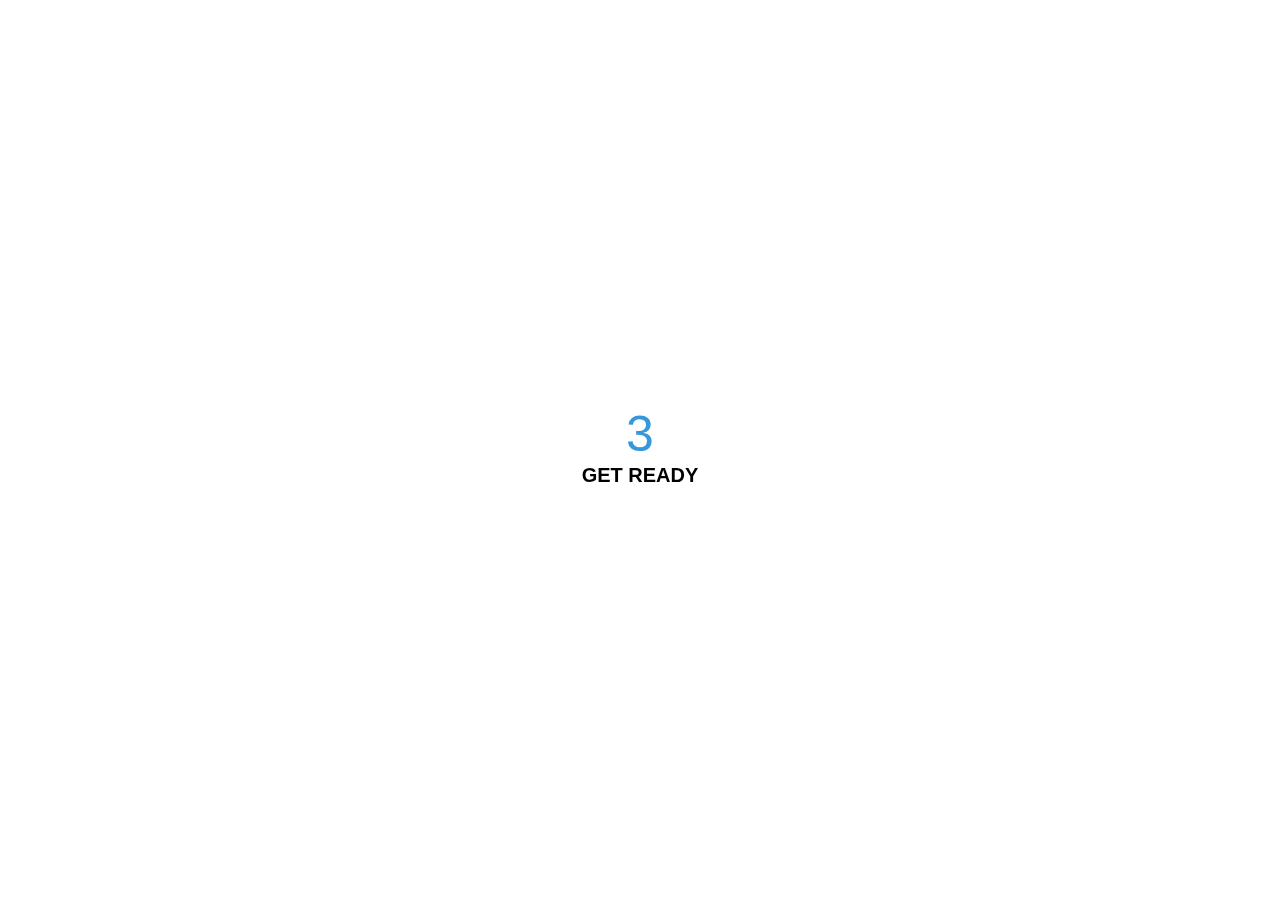
<file: CuentaRegresiva/cuentaRegresiva.html>
<!DOCTYPE html>
<html lang="en">
<head>
    <meta charset="UTF-8">
    <link rel="stylesheet" href="./style.css">
    <meta name="viewport" content="width=device-width, initial-scale=1.0">
    <title>Cuenta Regresiva</title>
</head>
<body>
    <div class="counter">
        <div class="numbers">
            <span class="in">3</span>
            <span>2</span>
            <span>1</span>
            <span>0</span>       
        </div>
        <h4>get Ready</h4>
    </div>
    <div class="final">
        <h1>GO</h1>
        <button id="replay">
            <span>Replay</span>
        </button>
    </div>
    <script src="./main.js"></script>
    
</body>
</html>
</file>
<file: CuentaRegresiva/style.css>
body {
    font-family: 'Roboto', sans-serif;
    margin: 0;
    height: 100vh;
    overflow: hidden;
  }
  
  h4 {
    font-size: 20px;
    margin: 5px;
    text-transform: uppercase;
  }
  
  .counter {
    position: fixed;
    top: 50%;
    left: 50%;
    transform: translate(-50%, -50%);
    text-align: center;
  }

  .counter.hide {
    transform: translate(-50%, -50%) scale(0);
    animation: hide 0.2s ease-out;
  }
  
@keyframes hide {
  0% {
    transform: translate(-50%, -50%) scale(1);
  }

  100% {
    transform: translate(-50%, -50%) scale(0);
  }}
  .final{
    position: fixed;
    top: 50%;
    left: 50%;
    transform: translate(-50%,-50%)scale(0);
    text-align: center;
  }
  .final.show{
    transform: translate(-50%, -50%) scale(1);
    animation: show 0.2s ease-out;
  }
  @keyframes show {
    0% {
      transform: translate(-50%, -50%) scale(0);
    }
  
    30% {
      transform: translate(-50%, -50%) scale(1.4);
    }
  
    100% {
      transform: translate(-50%, -50%) scale(1);
    }
  }
  .numbers {
    color: #3498db;
    font-size: 50px;
    position: relative;
    overflow: hidden;
    width: 250px;
    height: 50px;
  }
  
  .numbers span {
    position: absolute;
    top: 50%;
    left: 50%;
    transform: translate(-50%, -50%) rotate(120deg);
    transform-origin: bottom center;
  }
  
  .numbers span.in {
    transform: translate(-50%, -50%) rotate(0deg);
    animation: goIn 0.5s ease-in-out;
  }
  
.numbers span.out {
  animation: goOut 0.5s ease-in-out;
}

@keyframes goIn {
  0% {
    transform: translate(-50%, -50%) rotate(120deg);
  }

  30% {
    transform: translate(-50%, -50%) rotate(-20deg);
  }

  60% {
    transform: translate(-50%, -50%) rotate(10deg);
  }

  100% {
    transform: translate(-50%, -50%) rotate(0deg);
  }
}

@keyframes goOut {
  0% {
    transform: translate(-50%, -50%) rotate(0deg);
  }

  60% {
    transform: translate(-50%, -50%) rotate(20deg);
  }

  100% {
    transform: translate(-50%, -50%) rotate(-120deg);
  }
}

#replay{
  background-color: #3498db;
  border-radius: 3px;
  border: none;
  color: aliceblue;
  padding: 5px;
  text-align: center;
  display: inline-block;
  cursor: pointer;
  transition: all 0.3s;
}

#replay span{
  cursor: pointer;
  display: inline-block;
  position: relative;
  transition: 0.3s;
}

#replay span:after{
  content: '\00bb';
  position: absolute;
  opacity: 0;
  top: 0;
  right: -20px;
  transition: 0.5s;
}

#replay:hover span{
  padding-right: 25px;
}

#replay:hover span:after{
  opacity: 1;
  right: 0;
}
</file>
